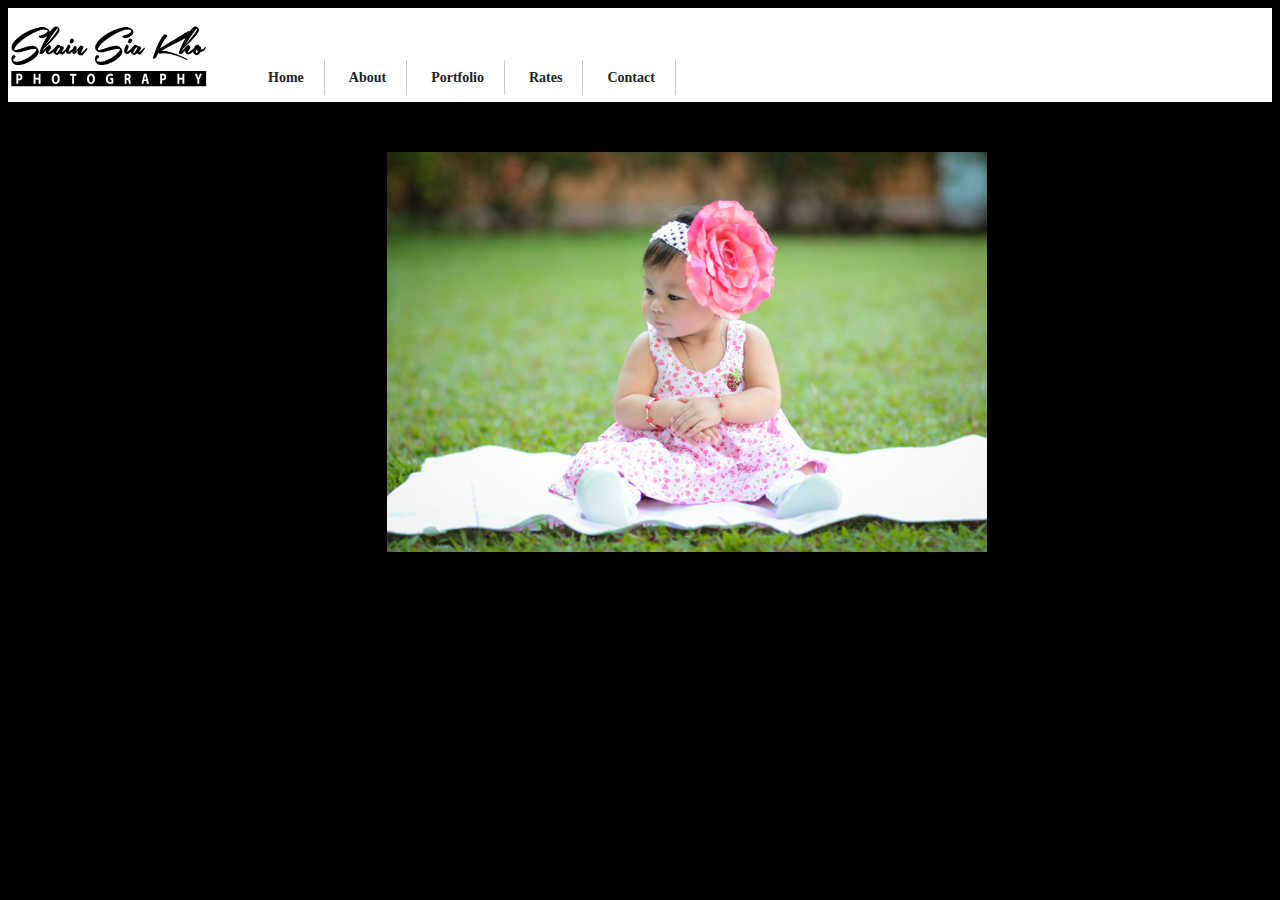
<file: index.html>
<!DOCTYPE html>
<html lang="en">
	<head>
		<meta charset="UTF-8">
		<link rel="stylesheet" href="css/stye.css" />
		<title>About</title>
	</head>
	<body>
		<header>
			<div class = "logo">
				<img src="logo.png" alt="logo" width="200" height="90">
			</div>
			<nav>
				<ul class="left-nav">
					<li><a href="index.html">Home</a></li>
					<li><a href="about.html">About</a></li>
					<li class= "portfolio">
						<a href="">Portfolio</a>
							<ul class="drop-down">
								<li><a href="baby.html">Babies</a></li>
								<li><a href="pageant.html">Pageant</a></li>
								<li><a href="debuts.html">Debuts</a></li>
								<li><a href="street.html">Street</a></li>
								<li><a href="wedding.html">Weddings</a></li>
							</ul>
						</li>
					<li><a href="rate.html">Rates</a></li>
					<li><a href="contact.html">Contact</a></li>
				</ul>
			</nav>
		</header>

	
	<div class="about-section">
		<div class="container">
			<article>
		<div class = "image1">
			<img src="images/cover/1.jpg" alt="1" width="600" height="400">
		</div>
	</article>
		</div>
	</div>
</body>
</html>
</file>
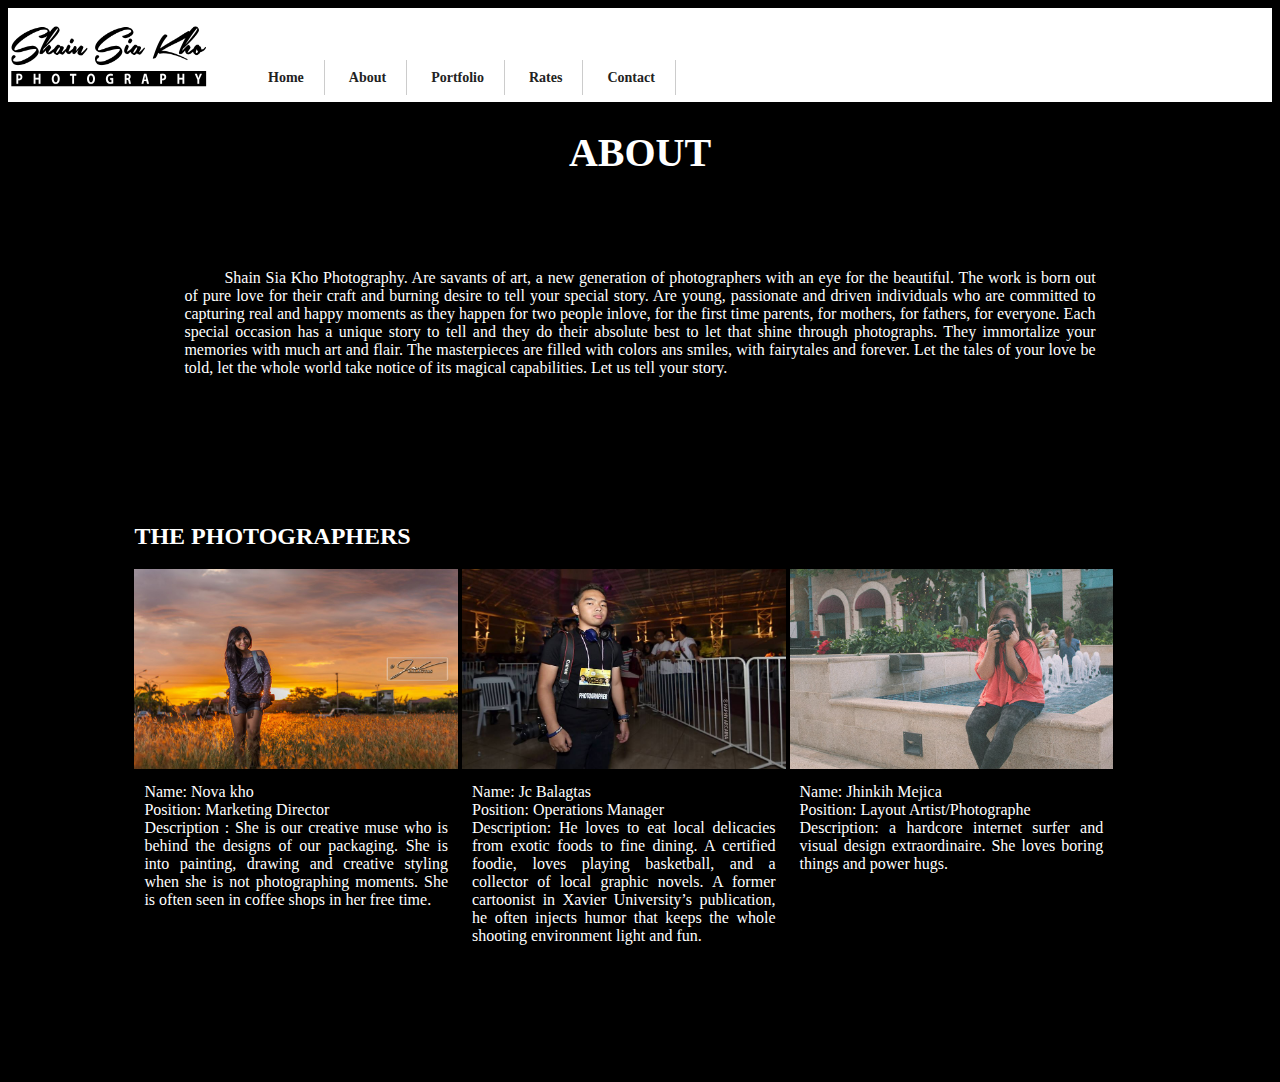
<file: about.html>
<!DOCTYPE html>
<html lang="en">
	<head>
		<meta charset="UTF-8">
		<link rel="stylesheet" href="css/stye.css" />
		<title>About</title>
	</head>
	<body>
		<header>
			<div class = "logo">
				<img src="logo.png" alt="logo" width="200" height="90">
			</div>
			<nav>
				<ul class="left-nav">
					<li><a href="index.html">Home</a></li>
					<li><a href="about.html">About</a></li>
					<li class= "portfolio">
						<a href="">Portfolio</a>
							<ul class="drop-down">
								<li><a href="baby.html">Babies</a></li>
								<li><a href="pageant.html">Pageant</a></li>
								<li><a href="debuts.html">Debuts</a></li>
								<li><a href="street.html">Street</a></li>
								<li><a href="wedding.html">Weddings</a></li>
							</ul>
						</li>
					<li><a href="rate.html">Rates</a></li>
					<li><a href="contact.html">Contact</a></li>
				</ul>
			</nav>
		</header>
		
		<article>
			<h1>ABOUT</h1>
		</article>
		<div class="about-section">
			
			<div class="container">
				<div class="info">
					<p>
					Shain Sia Kho Photography. Are savants of art, a new generation of photographers with an eye for the beautiful. The work is born out of pure love for their craft and burning desire to tell your special story. Are young, passionate and driven individuals who are committed to capturing real and happy moments as they happen for two people inlove, for the first time parents, for mothers, for fathers, for everyone. Each special occasion has a unique story to tell and they do their absolute best to let that shine through photographs. They immortalize your memories with much art and flair. The masterpieces are filled with colors ans smiles, with fairytales and forever. Let the tales of your love be told, let the whole world take notice of its magical capabilities. Let us tell your story.
					</p>
				</div>
				<h2>THE PHOTOGRAPHERS</h2>
				
					<div class="photographers-portfolio">
						<img src="images/cover/p3.jpg" alt="1" class="photographers-image"/>
						<div class="image-description">
							<p>
								Name: Nova kho<br>
								Position: Marketing Director	<br>
								Description : She is our creative muse who is behind the designs of our packaging. She is into painting, drawing and creative styling when she is not photographing moments. She is often seen in coffee shops in her free time.
							</p>
						</div>
					</div>
					<div class="photographers-portfolio">
						<img src="images/cover/p2.jpg" alt="1" class="photographers-image"/>
						<div class="image-description">
							<p>
								Name: Jc Balagtas <br>
								Position: Operations Manager	<br>
								Description: He loves to eat local delicacies from exotic foods to fine dining. A certified foodie, loves playing basketball, and a collector of local graphic novels.  A former cartoonist in Xavier University’s publication, he often injects humor that keeps the whole shooting environment light and fun.
							</p>
						</div>
					</div>
					<div class="photographers-portfolio">
						<img src="images/cover/p1.jpg" alt="1" class="photographers-image"/>
						<div class="image-description">
							<p>
								Name: Jhinkih Mejica<br>
								Position: Layout Artist/Photographe	<br>
								Description: a hardcore internet surfer and visual design extraordinaire. She loves boring things and power hugs.
							</p>
						</div>
					</div>
				</div>
		</div>
	</body>
</html>
</file>
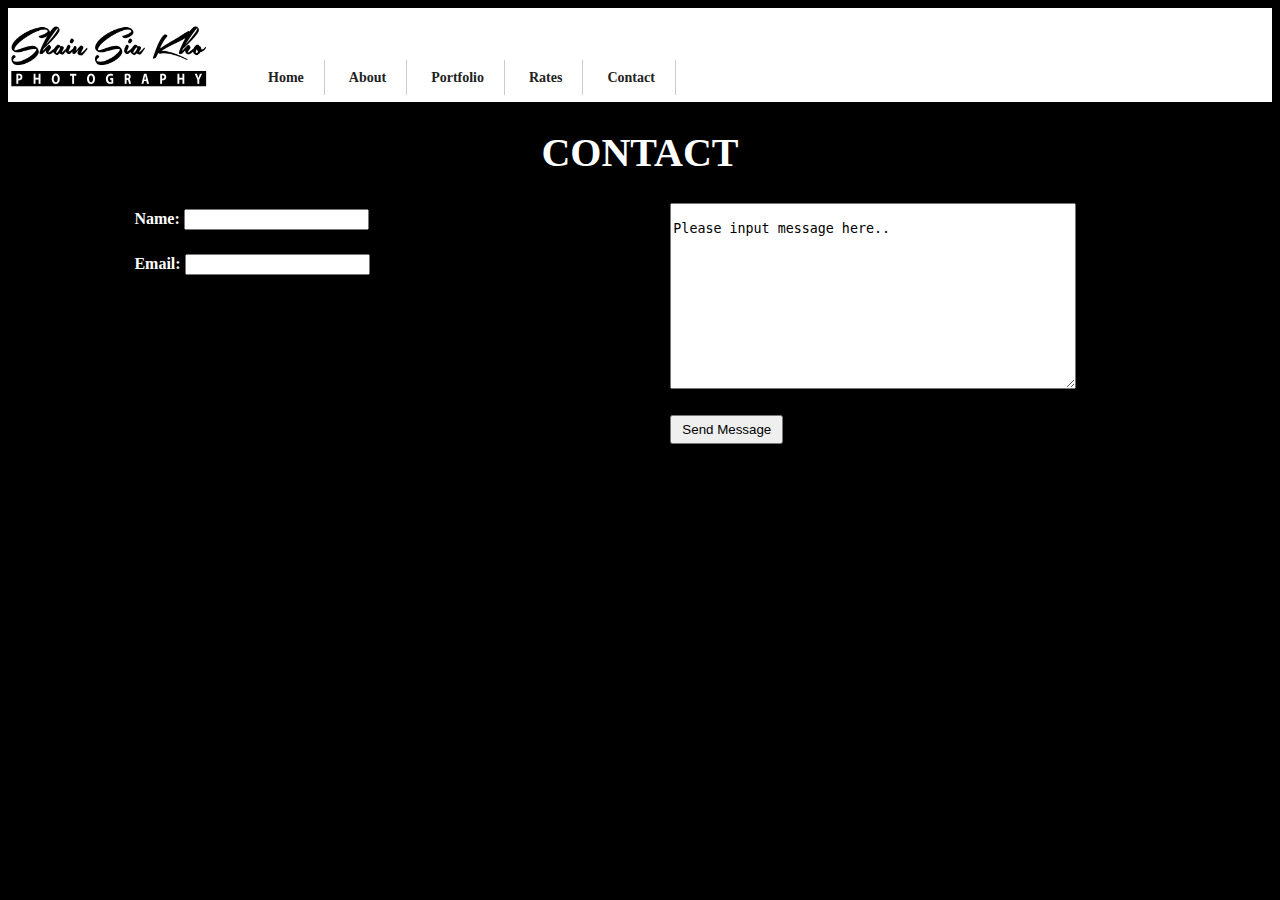
<file: contact.html>
<!DOCTYPE html>
<html lang="en">
<head>
	<meta charset="UTF-8">
	<link rel="stylesheet" href="css/stye.css" />
	<title>About</title>
</head>
<body>
	<header>
		<div class = "logo">
			<img src="logo.png" alt="logo" width="200" height="90">
		</div>
		<nav>
			<ul class="left-nav">
				<li><a href="index.html">Home</a></li>
				<li><a href="about.html">About</a></li>
				<li class= "portfolio">
					<a href="portfolio.html">Portfolio</a>
					<ul class="drop-down">
						<li><a href="baby.html">Babies</a></li>
						<li><a href="pageant.html">Pageant</a></li>
						<li><a href="debuts.html">Debuts</a></li>
						<li><a href="street.html">Street</a></li>
						<li><a href="wedding.html">Weddings</a></li>
					</ul>
				</li>
				<li><a href="rate.html">Rates</a></li>
				<li><a href="contact.html">Contact</a></li>
			</ul>
		</nav>
	</header>

	<article>
		<h1>CONTACT</h1>
		<div class="container">
			<form method="POST" action="">
				<div class="first">		
					<div class="form-group">
						<label class="input-label">Name: </label>
						<input type="text" />
					</div>
					
					<br>
					<div class="form-group">
						<label class="input-label">Email: </label>
						<input type="text" />
					</div>
				</div>
				<div class="second">	
					<div class="form-group">
						<textarea class ="msg">
							Please input message here..
						</textarea>
					</div>
					<div class="form-group">
						<button class="btn">Send Message</button>
					</div>
				</div>
			</form>
		</div>
	</article>
</body>
</html>
</file>
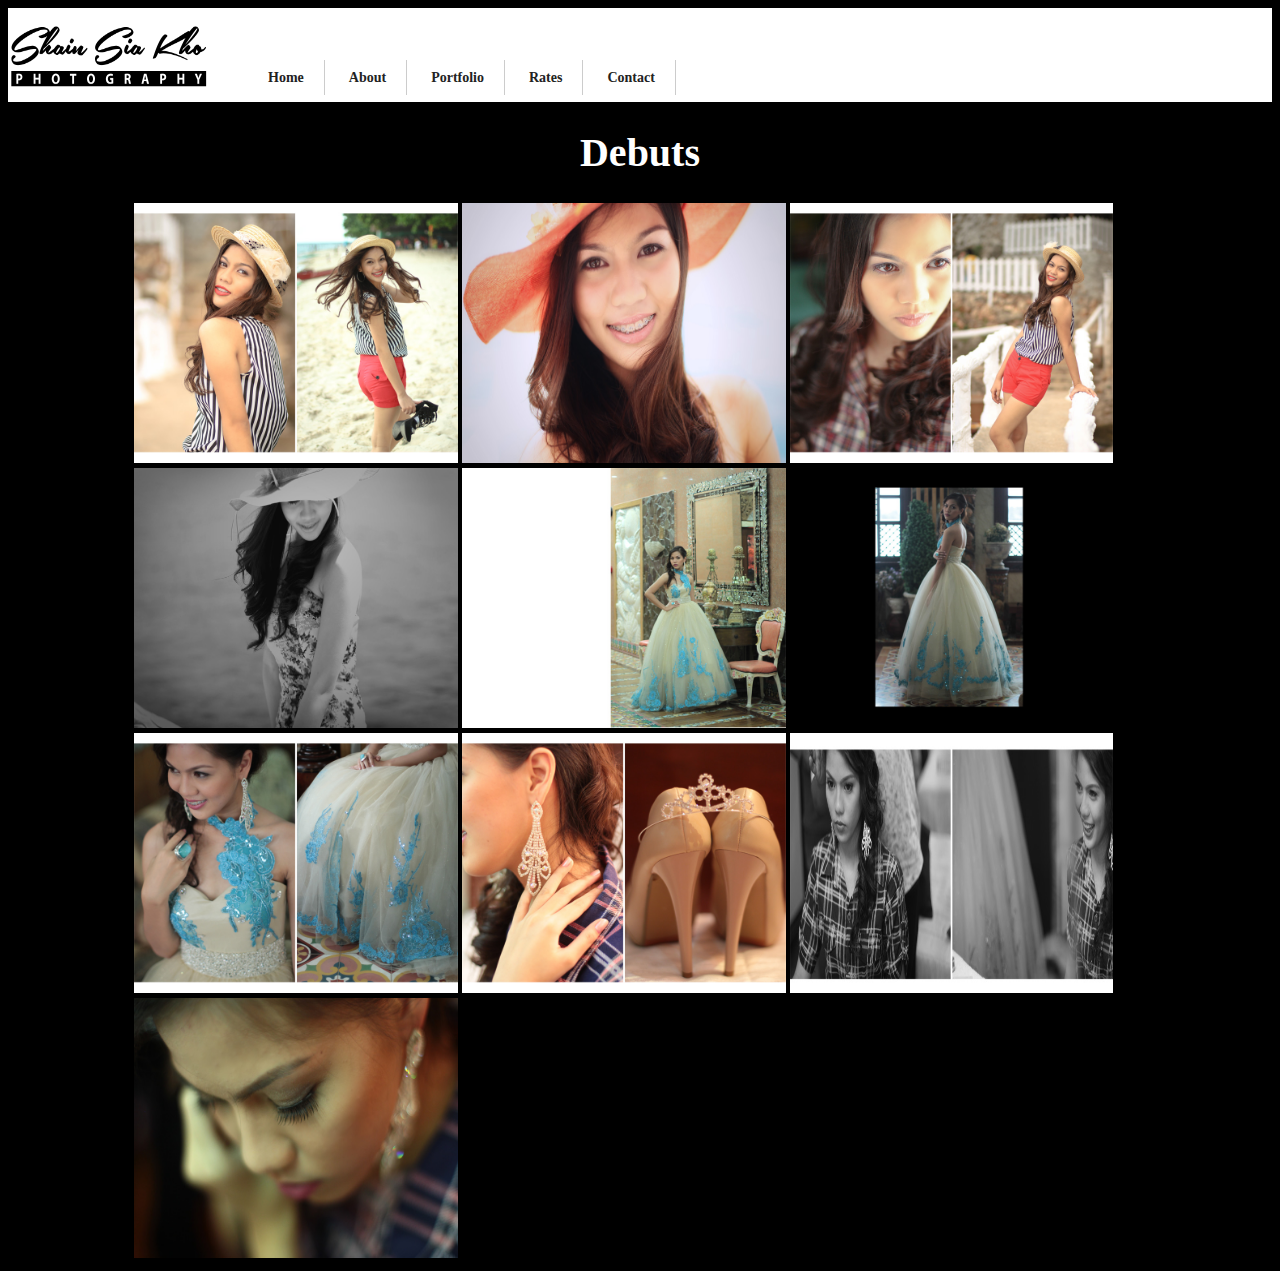
<file: debuts.html>
<!DOCTYPE html>
<html lang="en">
	<head>
		<meta charset="UTF-8">
		<link rel="stylesheet" href="css/stye.css" />
		<title>Debuts</title>
	</head>
	<body>
		<header>
			<div class = "logo">
				<img src="logo.png" alt="logo" width="200" height="90">
			</div>
			<nav>
				<ul class="left-nav">
					<li><a href="index.html">Home</a></li>
					<li><a href="about.html">About</a></li>
					<li class= "portfolio">
						<a href="">Portfolio</a>
							<ul class="drop-down">
								<li><a href="baby.html">Babies</a></li>
								<li><a href="pageant.html">Pageant</a></li>
								<li><a href="debuts.html">Debuts</a></li>
								<li><a href="street.html">Street</a></li>
								<li><a href="wedding.html">Weddings</a></li>
							</ul>
						</li>
					<li><a href="rate.html">Rates</a></li>
					<li><a href="contact.html">Contact</a></li>
				</ul>
			</nav>
		</header>
		
		<article>
			<h1>Debuts</h1>
		</article>
		<div class="about-section">
			<div class="container">
					<div class="portfloio-image" style="height: 260px;">
						<img src="images/debuts/charlene/1.jpg" alt="1" style="height: 100% !important;" class="photographers-image"/>
					</div>
					<div class="portfloio-image" style="height: 260px;">
						<img src="images/debuts/charlene/2.jpg" alt="1" style="height: 100% !important;" class="photographers-image"/>
					</div>
					<div class="portfloio-image" style="height: 260px;">
						<img src="images/debuts/charlene/6.jpg" alt="1" style="height: 100% !important;" class="photographers-image"/>
					</div>
					<div class="portfloio-image" style="height: 260px;">
						<img src="images/debuts/charlene/4.jpg" alt="1" style="height: 100% !important;" class="photographers-image"/>
					</div>
					<div class="portfloio-image" style="height: 260px;">
						<img src="images/debuts/charlene/17.jpg" alt="1" style="height: 100% !important;" class="photographers-image"/>
					</div>
					<div class="portfloio-image" style="height: 260px;">
						<img src="images/debuts/charlene/15.jpg" alt="1" style="height: 100% !important;" class="photographers-image"/>
					</div>
					<div class="portfloio-image" style="height: 260px;">
						<img src="images/debuts/charlene/16.jpg" alt="1" style="height: 100% !important;" class="photographers-image"/>
					</div>
					<div class="portfloio-image" style="height: 260px;">
						<img src="images/debuts/charlene/18.jpg" alt="1" style="height: 100% !important;" class="photographers-image"/>
					</div>
					<div class="portfloio-image" style="height: 260px;">
						<img src="images/debuts/charlene/13.jpg" alt="1" style="height: 100% !important;" class="photographers-image"/>
					</div>
					<div class="portfloio-image" style="height: 260px;">
						<img src="images/debuts/charlene/12.jpg" alt="1" style="height: 100% !important;" class="photographers-image"/>
					</div>
				</div>
		</div>
	</body>
</html>
</file>
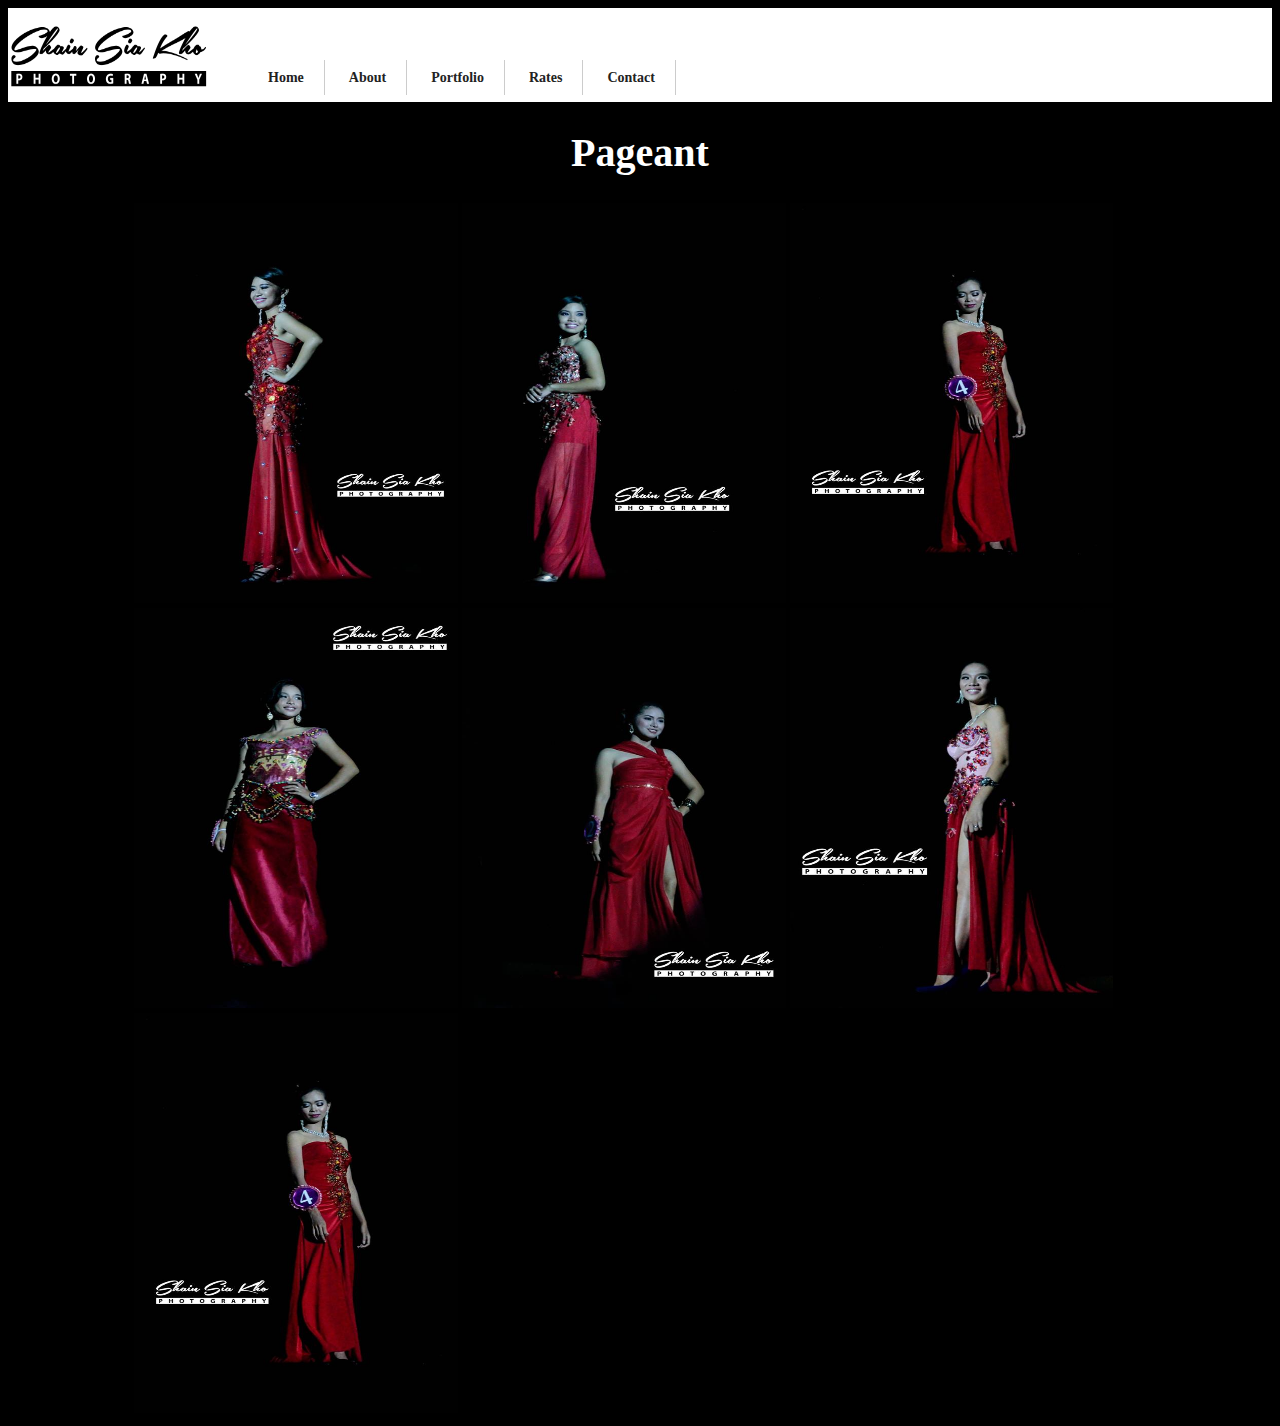
<file: pageant.html>
<!DOCTYPE html>
<html lang="en">
	<head>
		<meta charset="UTF-8">
		<link rel="stylesheet" href="css/stye.css" />
		<title>Pageant</title>
	</head>
	<body>
		<header>
			<div class = "logo">
				<img src="logo.png" alt="logo" width="200" height="90">
			</div>
			<nav>
				<ul class="left-nav">
					<li><a href="index.html">Home</a></li>
					<li><a href="about.html">About</a></li>
					<li class= "portfolio">
						<a href="">Portfolio</a>
							<ul class="drop-down">
								<li><a href="baby.html">Babies</a></li>
								<li><a href="pageant.html">Pageant</a></li>
								<li><a href="debuts.html">Debuts</a></li>
								<li><a href="street.html">Street</a></li>
								<li><a href="wedding.html">Weddings</a></li>
							</ul>
						</li>
					<li><a href="rate.html">Rates</a></li>
					<li><a href="contact.html">Contact</a></li>
				</ul>
			</nav>
		</header>
		
		<article>
			<h1>Pageant</h1>
		</article>
		<div class="about-section">
			<div class="container">
					<div class="portfloio-image" style="height: 400px;">
						<img src="images/competition/1.jpg" alt="1" style="height: 100% !important;" class="photographers-image"/>
					</div>
					<div class="portfloio-image" style="height: 400px;">
						<img src="images/competition/2.jpg" alt="1" style="height: 100% !important;" class="photographers-image"/>
					</div>
					<div class="portfloio-image" style="height: 400px;">
						<img src="images/competition/6.jpg" alt="1" style="height: 100% !important;" class="photographers-image"/>
					</div>
					<div class="portfloio-image" style="height: 400px;">
						<img src="images/competition/4.jpg" alt="1" style="height: 100% !important;" class="photographers-image"/>
					</div>
					<div class="portfloio-image" style="height: 400px;">
						<img src="images/competition/7.jpg" alt="1" style="height: 100% !important;" class="photographers-image"/>
					</div>
					<div class="portfloio-image" style="height: 400px;">
						<img src="images/competition/5.jpg" alt="1" style="height: 100% !important;" class="photographers-image"/>
					</div>
					<div class="portfloio-image" style="height: 400px;">
						<img src="images/competition/6.jpg" alt="1" style="height: 100% !important;" class="photographers-image"/>
					</div>
				</div>
		</div>
	</body>
</html>
</file>
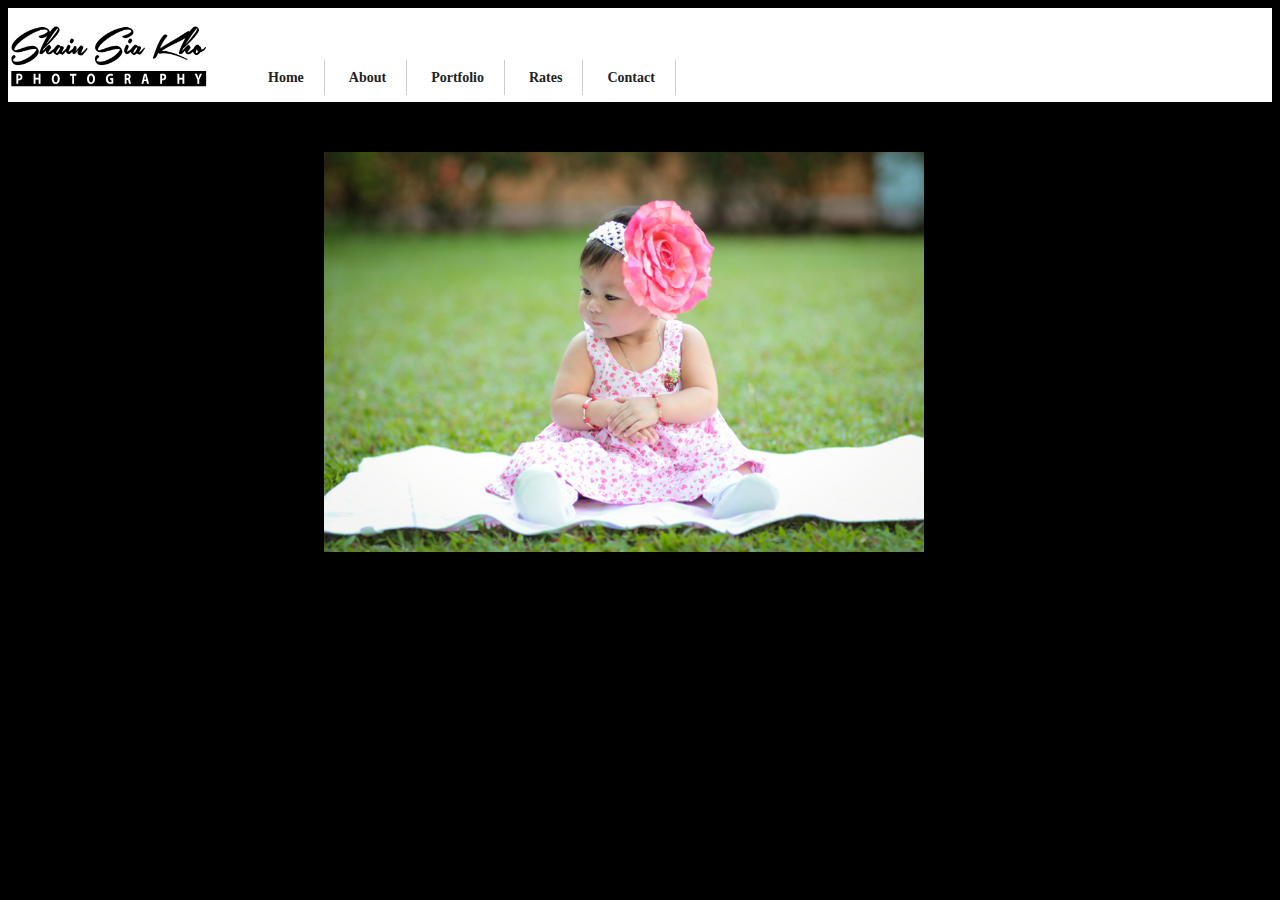
<file: portfolio.html>
<!DOCTYPE html>
<html lang="en">
	<head>
		<meta charset="UTF-8">
		<link rel="stylesheet" href="css/stye.css" />
		<title>About</title>
	</head>
	<body>
		<header>
			<div class = "logo">
				<img src="logo.png" alt="logo" width="200" height="90">
			</div>
			<nav>
				<ul class="left-nav">
					<li><a href="index.html">Home</a></li>
					<li><a href="about.html">About</a></li>
					<li class= "portfolio">
						<a href="">Portfolio</a>
							<ul class="drop-down">
								<li><a href="baby.html">Babies</a></li>
								<li><a href="pageant.html">Pageant</a></li>
								<li><a href="debuts.html">Debuts</a></li>
								<li><a href="street.html">Street</a></li>
								<li><a href="wedding.html">Weddings</a></li>
							</ul>
						</li>
					<li><a href="rate.html">Rates</a></li>
					<li><a href="contact.html">Contact</a></li>
				</ul>
			</nav>
		</header>
	<article>
		<div class = "image1">
			<img src="images/cover/1.jpg" alt="1" width="600" height="400">
		</div>
	</article>
</body>
</html>
</file>
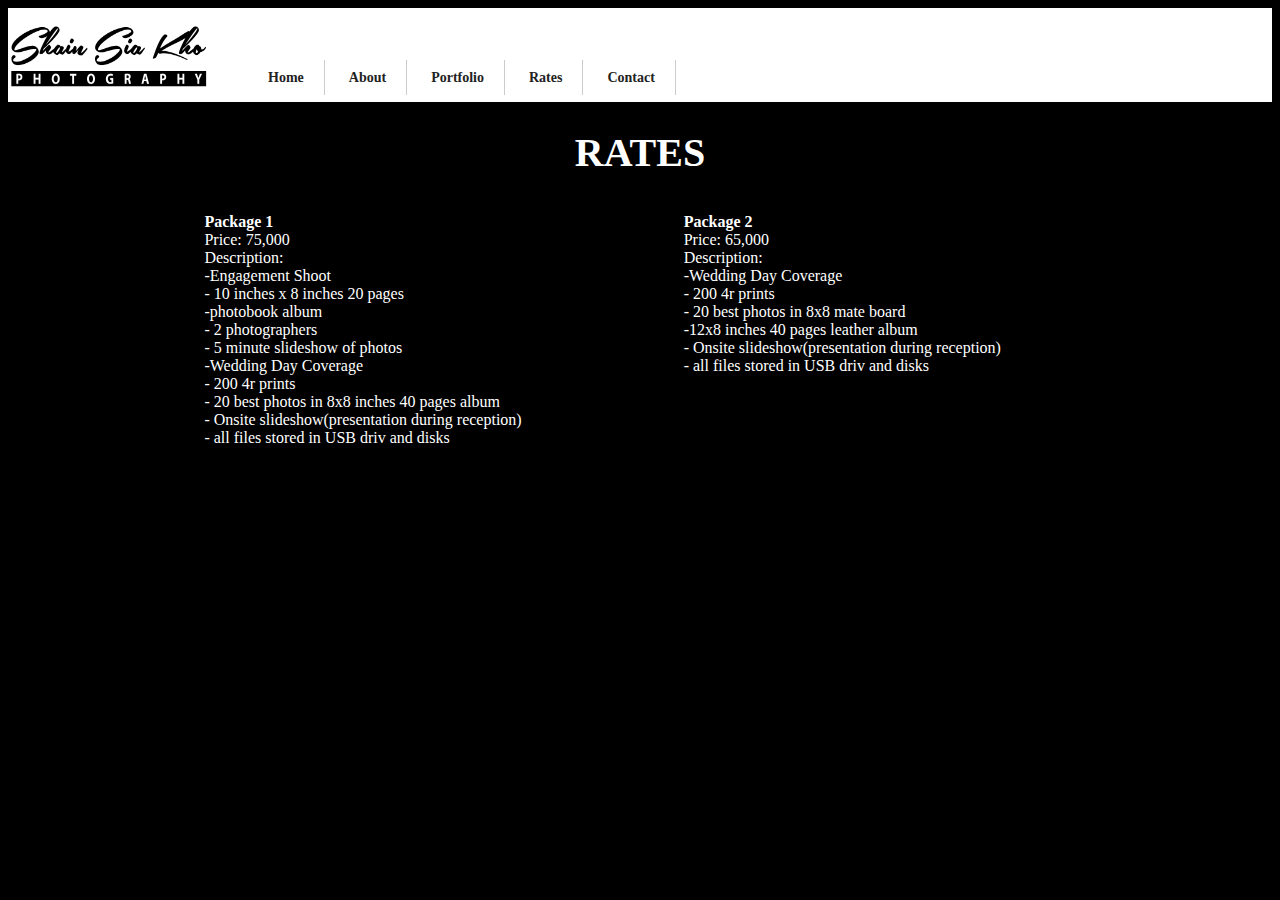
<file: rate.html>
<!DOCTYPE html>
<html lang="en">
	<head>
		<meta charset="UTF-8">
		<link rel="stylesheet" href="css/stye.css" />
		<title>About</title>
	</head>
	<body>
		<header>
			<div class = "logo">
				<img src="logo.png" alt="logo" width="200" height="90">
			</div>
			<nav>
				<ul class="left-nav">
					<li><a href="index.html">Home</a></li>
					<li><a href="about.html">About</a></li>
					<li class= "portfolio">
						<a href="">Portfolio</a>
							<ul class="drop-down">
								<li><a href="baby.html">Babies</a></li>
								<li><a href="pageant.html">Pageant</a></li>
								<li><a href="debuts.html">Debuts</a></li>
								<li><a href="street.html">Street</a></li>
								<li><a href="wedding.html">Weddings</a></li>
							</ul>
						</li>
					<li><a href="rate.html">Rates</a></li>
					<li><a href="contact.html">Contact</a></li>
				</ul>
			</nav>
		</header>

	<article>
		<h1>RATES</h1>
		<div class = "container">
			<div class = "package">
				<div class="packages-price">
					<p><b>Package 1</b><br>
					Price: 75,000<br>
					Description:<br>
						-Engagement Shoot<br>
							- 10 inches x 8 inches 20 pages<br>
							-photobook album<br>
							- 2 photographers<br>
							- 5 minute slideshow of photos<br>
						-Wedding Day Coverage<br>
							- 200 4r prints<br>
							- 20 best photos in 8x8 inches 40 pages album<br>
							- Onsite slideshow(presentation during reception)<br>
							- all files stored in USB driv and disks
						</p>
				</div>
				</div>
				<div class = "package">
				<div class="packages-price">
					<p><b>Package 2</b><br>
						Price: 65,000<br>
						Description:<br>
							-Wedding Day Coverage<br>
								- 200 4r prints<br>
								- 20 best photos in 8x8 mate board<br>
								-12x8 inches 40 pages leather album<br>
								- Onsite slideshow(presentation during reception)<br>
								- all files stored in USB driv and disks
					</p>
				</div>
			</div>
		</div>
	</article>
</body>
</html>
</file>
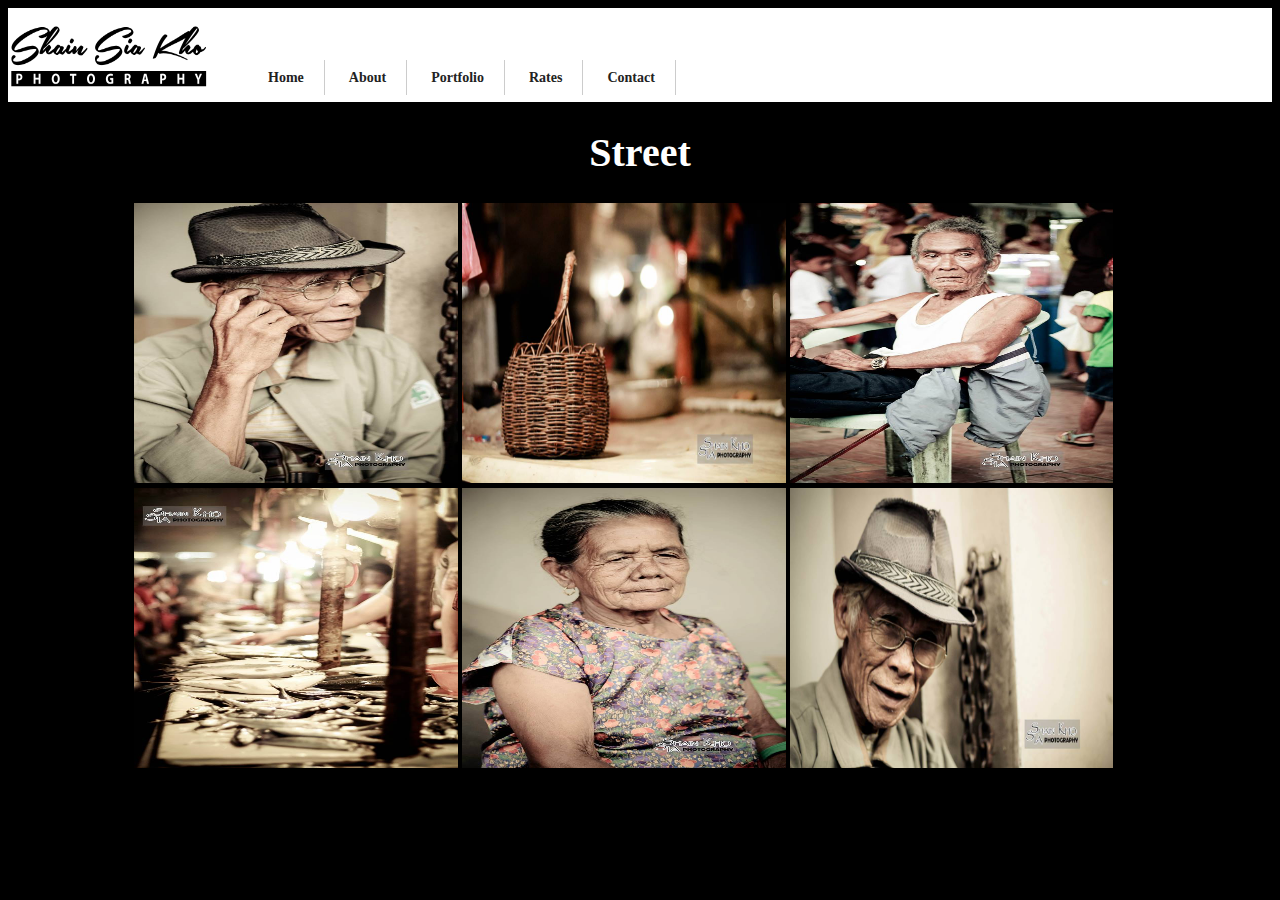
<file: street.html>
<!DOCTYPE html>
<html lang="en">
	<head>
		<meta charset="UTF-8">
		<link rel="stylesheet" href="css/stye.css" />
		<title>Street</title>
	</head>
	<body>
		<header>
			<div class = "logo">
				<img src="logo.png" alt="logo" width="200" height="90">
			</div>
			<nav>
				<ul class="left-nav">
					<li><a href="index.html">Home</a></li>
					<li><a href="about.html">About</a></li>
					<li class= "portfolio">
						<a href="">Portfolio</a>
							<ul class="drop-down">
								<li><a href="baby.html">Babies</a></li>
								<li><a href="pageant.html">Pageant</a></li>
								<li><a href="debuts.html">Debuts</a></li>
								<li><a href="street.html">Street</a></li>
								<li><a href="wedding.html">Weddings</a></li>
							</ul>
						</li>
					<li><a href="rate.html">Rates</a></li>
					<li><a href="contact.html">Contact</a></li>
				</ul>
			</nav>
		</header>
		
		<article>
			<h1>Street</h1>
		</article>
		<div class="about-section">
			<div class="container">
					<div class="portfloio-image" style="height: 280px;">
						<img src="images/street/1.jpg" alt="1" style="height: 100% !important;" class="photographers-image"/>
					</div>
					<div class="portfloio-image" style="height: 280px;">
						<img src="images/street/2.jpg" alt="1" style="height: 100% !important;" class="photographers-image"/>
					</div>
					<div class="portfloio-image" style="height: 280px;">
						<img src="images/street/3.jpg" alt="1" style="height: 100% !important;" class="photographers-image"/>
					</div>
					<div class="portfloio-image" style="height: 280px;">
						<img src="images/street/4.jpg" alt="1" style="height: 100% !important;" class="photographers-image"/>
					</div>
					<div class="portfloio-image" style="height: 280px;">
						<img src="images/street/5.jpg" alt="1" style="height: 100% !important;" class="photographers-image"/>
					</div>
					<div class="portfloio-image" style="height: 280px;">
						<img src="images/street/6.jpg" alt="1" style="height: 100% !important;" class="photographers-image"/>
					</div>
				</div>
		</div>
	</body>
</html>
</file>
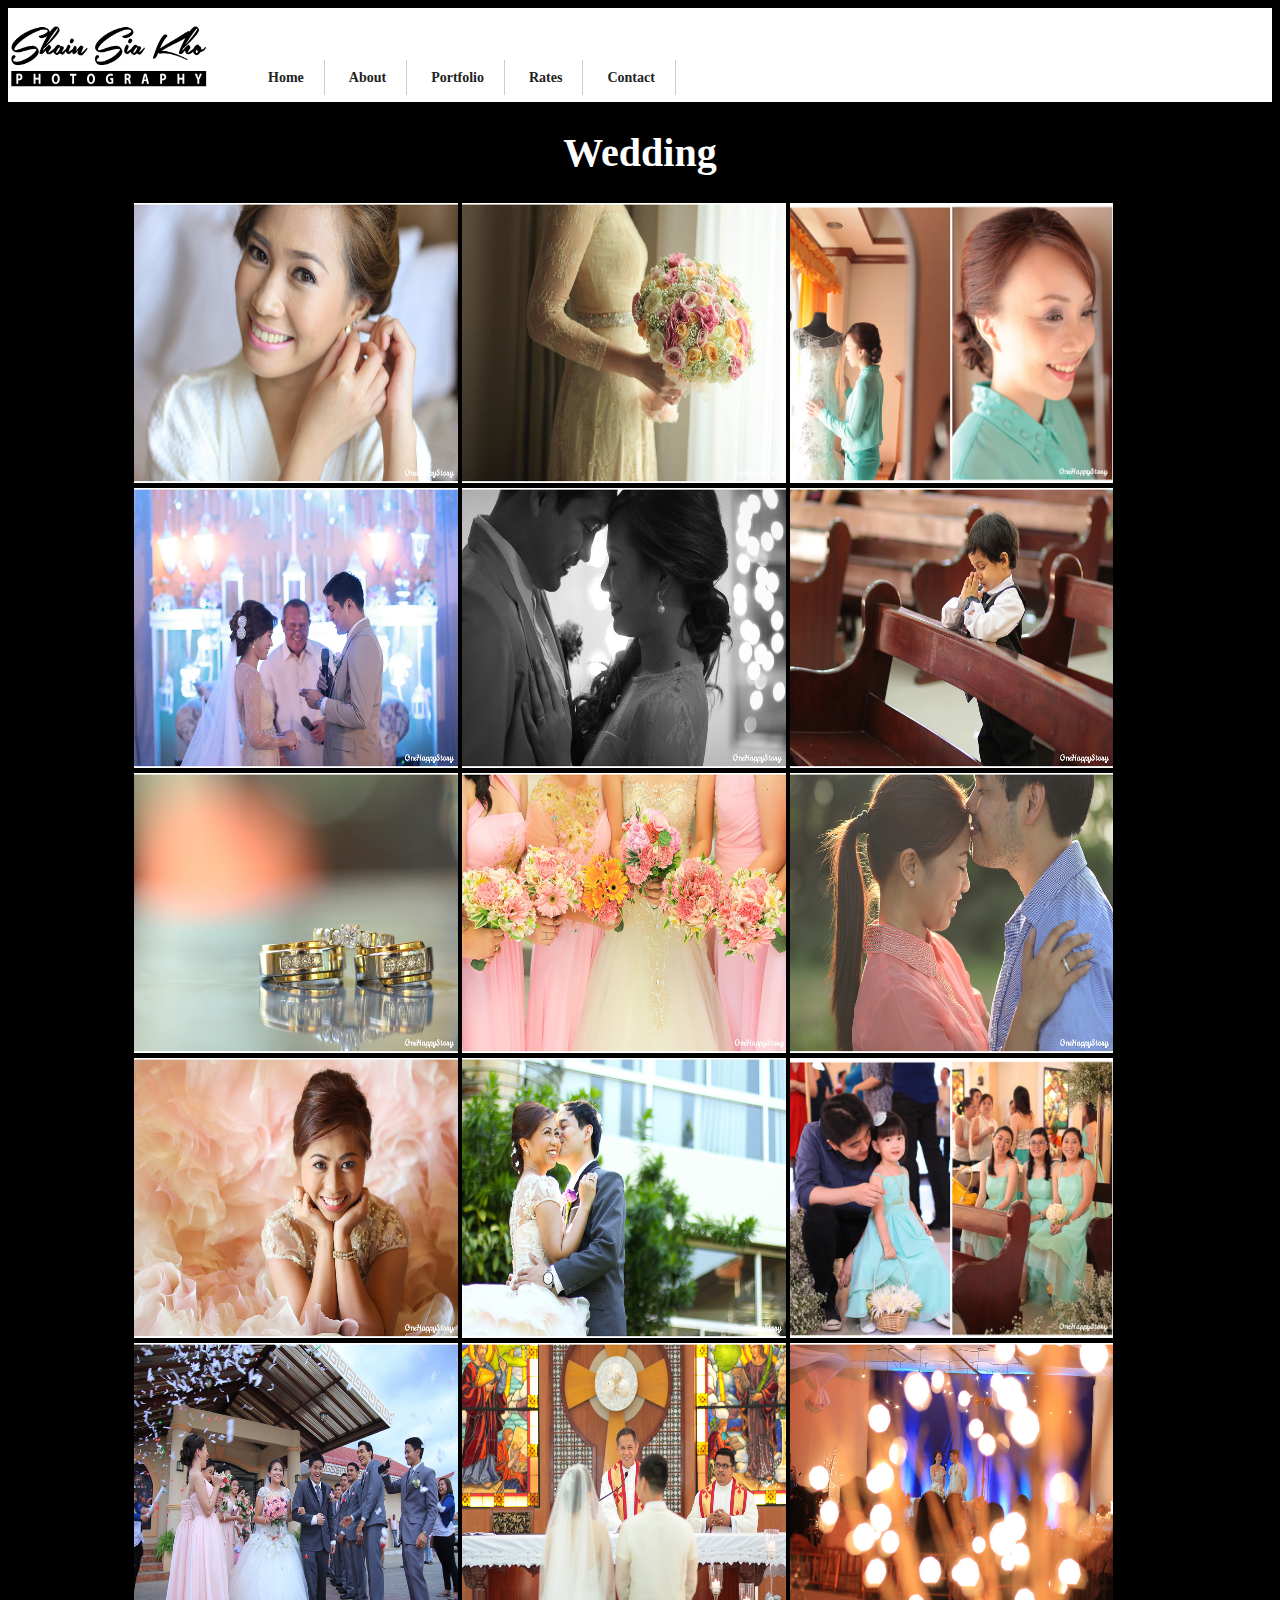
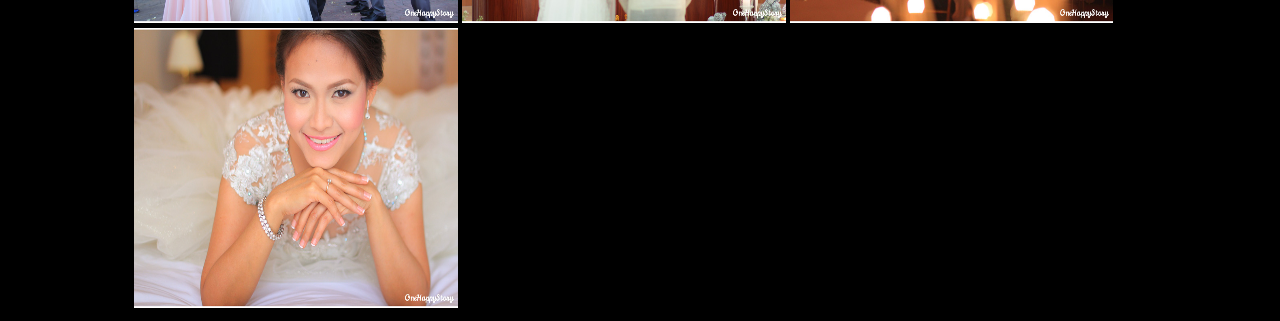
<file: wedding.html>
<!DOCTYPE html>
<html lang="en">
	<head>
		<meta charset="UTF-8">
		<link rel="stylesheet" href="css/stye.css" />
		<title>Wedding</title>
	</head>
	<body>
		<header>
			<div class = "logo">
				<img src="logo.png" alt="logo" width="200" height="90">
			</div>
			<nav>
				<ul class="left-nav">
					<li><a href="index.html">Home</a></li>
					<li><a href="about.html">About</a></li>
					<li class= "portfolio">
						<a href="">Portfolio</a>
							<ul class="drop-down">
								<li><a href="baby.html">Babies</a></li>
								<li><a href="pageant.html">Pageant</a></li>
								<li><a href="debuts.html">Debuts</a></li>
								<li><a href="street.html">Street</a></li>
								<li><a href="wedding.html">Weddings</a></li>
							</ul>
						</li>
					<li><a href="rate.html">Rates</a></li>
					<li><a href="contact.html">Contact</a></li>
				</ul>
			</nav>
		</header>
		
		<article>
			<h1>Wedding</h1>
		</article>
		<div class="about-section">
			<div class="container">
					<div class="portfloio-image" style="height: 280px;">
						<img src="images/wedding/2.jpg" alt="1" style="height: 100% !important;" class="photographers-image"/>
					</div>
					<div class="portfloio-image" style="height: 280px;">
						<img src="images/wedding/13.jpg" alt="1" style="height: 100% !important;" class="photographers-image"/>
					</div>
					<div class="portfloio-image" style="height: 280px;">
						<img src="images/wedding/19.jpg" alt="1" style="height: 100% !important;" class="photographers-image"/>
					</div>
					<div class="portfloio-image" style="height: 280px;">
						<img src="images/wedding/20.jpg" alt="1" style="height: 100% !important;" class="photographers-image"/>
					</div>
					<div class="portfloio-image" style="height: 280px;">
						<img src="images/wedding/22.jpg" alt="1" style="height: 100% !important;" class="photographers-image"/>
					</div>
					<div class="portfloio-image" style="height: 280px;">
						<img src="images/wedding/27.jpg" alt="1" style="height: 100% !important;" class="photographers-image"/>
					</div>
					<div class="portfloio-image" style="height: 280px;">
						<img src="images/wedding/28.jpg" alt="1" style="height: 100% !important;" class="photographers-image"/>
					</div>
					<div class="portfloio-image" style="height: 280px;">
						<img src="images/wedding/29.jpg" alt="1" style="height: 100% !important;" class="photographers-image"/>
					</div>
					<div class="portfloio-image" style="height: 280px;">
						<img src="images/wedding/3.jpg" alt="1" style="height: 100% !important;" class="photographers-image"/>
					</div>
					<div class="portfloio-image" style="height: 280px;">
						<img src="images/wedding/36.jpg" alt="1" style="height: 100% !important;" class="photographers-image"/>
					</div>
					<div class="portfloio-image" style="height: 280px;">
						<img src="images/wedding/39.jpg" alt="1" style="height: 100% !important;" class="photographers-image"/>
					</div>
					<div class="portfloio-image" style="height: 280px;">
						<img src="images/wedding/44.jpg" alt="1" style="height: 100% !important;" class="photographers-image"/>
					</div>
					<div class="portfloio-image" style="height: 280px;">
						<img src="images/wedding/56.jpg" alt="1" style="height: 100% !important;" class="photographers-image"/>
					</div>
					<div class="portfloio-image" style="height: 280px;">
						<img src="images/wedding/62.jpg" alt="1" style="height: 100% !important;" class="photographers-image"/>
					</div>
					<div class="portfloio-image" style="height: 280px;">
						<img src="images/wedding/94.jpg" alt="1" style="height: 100% !important;" class="photographers-image"/>
					</div>
					<div class="portfloio-image" style="height: 280px;">
						<img src="images/wedding/344.jpg" alt="1" style="height: 100% !important;" class="photographers-image"/>
					</div>
				</div>
		</div>
	</body>
</html>
</file>
<file: css/stye.css>
body{
	background-color: black;
	display: block;
}

header{
	background-color: #FFF;
	position: relative;
	width: 100%;
}

nav{
	position: absolute;
	bottom: 0px;
	margin-top: 50px;
	margin-left: 200px;
	width: 80%;
}
.portfolio > ul{
	list-style-type: none;
	display: none;
	position: absolute;
	left: 230px;
	background-color: #ccc;
	z-index: 100;
	padding-left: 0px !important;
}
.portfolio:hover > ul{
	display: block;	
}
.portfolio > ul > li {
	padding: 10px 15px 10px 15px;
	width: 100% !important;
	padding-left: 0px !important;
}
.portfolio > ul > li > a{
	padding-left: 0px;
	width: 100px !important;
	padding: 10px 15px 10px 15px;
}
.logo{
	width: 200px;
}
.left-nav{
	list-style-type: none;
	float: left;
}
.left-nav > li{
	display: inline;
	margin: 0px;
}
.left-nav > li > a{
	text-decoration: none;
	font-size: 130%;
	padding: 10px 20px 10px 20px;
	margin: 0px;
	word-spacing: 15px;
	border-right: 1px solid #ccc;
}
a{
	font-family: 'Verdana';
	font-weight: bold;
	color: #222;
	font-size: 14px !important;
}
a:hover{
	 background-color: rgba(10,10,10,0.2);
	 transitin: 0.3;
	 text-shadow: 0px 0px 2px #666;
}

article{
	background-color: black;
}

.image1{
    display: block;
    margin-left: 25%;
    margin-right: auto;
    padding-top: 50px;
}

h1{
	color: #FFF;
	font-size: 250%;
	text-align: center;
}

.about-section{
	width: 100%;
}
.info{
	text-align: justify;
	color: #FFF;
	text-indent: 40px;
	padding: 50px;
	height: 200px;
}

h2{
	color: #FFF;
	font-weight: bolder;
	font-family: 'Verdana';
}

.container{
	width: 80%;
	position: relative;
	margin: 0px auto;
	display: block;
}
.photographers-portfolio{
	width: 32%;
	height: 500px;
	margin-bottom: 5px;
	display: inline-block;
}
.portfloio-image{
	width: 32%;
	height: 200px;
	margin-bottom: 5px;
	display: inline-block;
}
.photographers-image{
	width: 100%;
	height: 200px;
}
.image-description{
	height: 200px;
	width: inherit;
	position: absolute;
}
.image-description > p{
	padding: 10px;
	text-align: justify;
	color: #FFF;
	margin: 0px auto;
}
.package{
	width: 47%;
	height: 500px;
	margin-bottom: 5px;
	display: inline-block;
}
.packages-price{
	height: 200px;
	width: inherit;
	position: absolute;
	margin-left: 30px;
}
.packages-price > p{
	padding: 10px;
	text-align: justify;
	color: #FFF;
	margin: 0px auto;
	margin-left: 30px;
}
.form-group{
	color: white;
	font-size: 150%;
}
.msg{
	height: 180px;
	width: 400px;
}
.first{
	width: 47%;
	height: 500px;
	margin-bottom: 5px;
	float: left;

}
.second{
	width: 47%;
	height: 500px;
	margin-bottom: 5px;
	float: right;
}
.sign{
	position: relative;
	width: 25%;
	margin: 0px auto;
	margin-top: 80px;
}
.log1{
	position: relative;
	width: 48%;
	margin: 0px auto;
	margin-top: 80px;
	float: left;
}
.log2{
	position: relative;
	width: 48%;
	margin: 0px auto;
	margin-top: 80px;
	float: right;
}

.input-label{
	font-size: 16px;
	font-weight: bolder;
	font-family: 'Verdana';
}
.input-form{
	width: 100% !important;
	padding: 7px;
}

.log1  input[type="text"]{
	width: 100% !important;
	padding: 7px;
}
.combo-box{
	width: 32% !important;
	padding: 7px;
	display: inline-block;
}
.btn{
	margin-top: 20px;
	padding: 5px 10px 5px 10px;
}

.log2  input[type="text"]{
	width: 100% !important;
	padding: 7px;
}
.row{
	width: 100%;
	position: relative;
	bottom: -40px;
	float: right;
}
</file>
